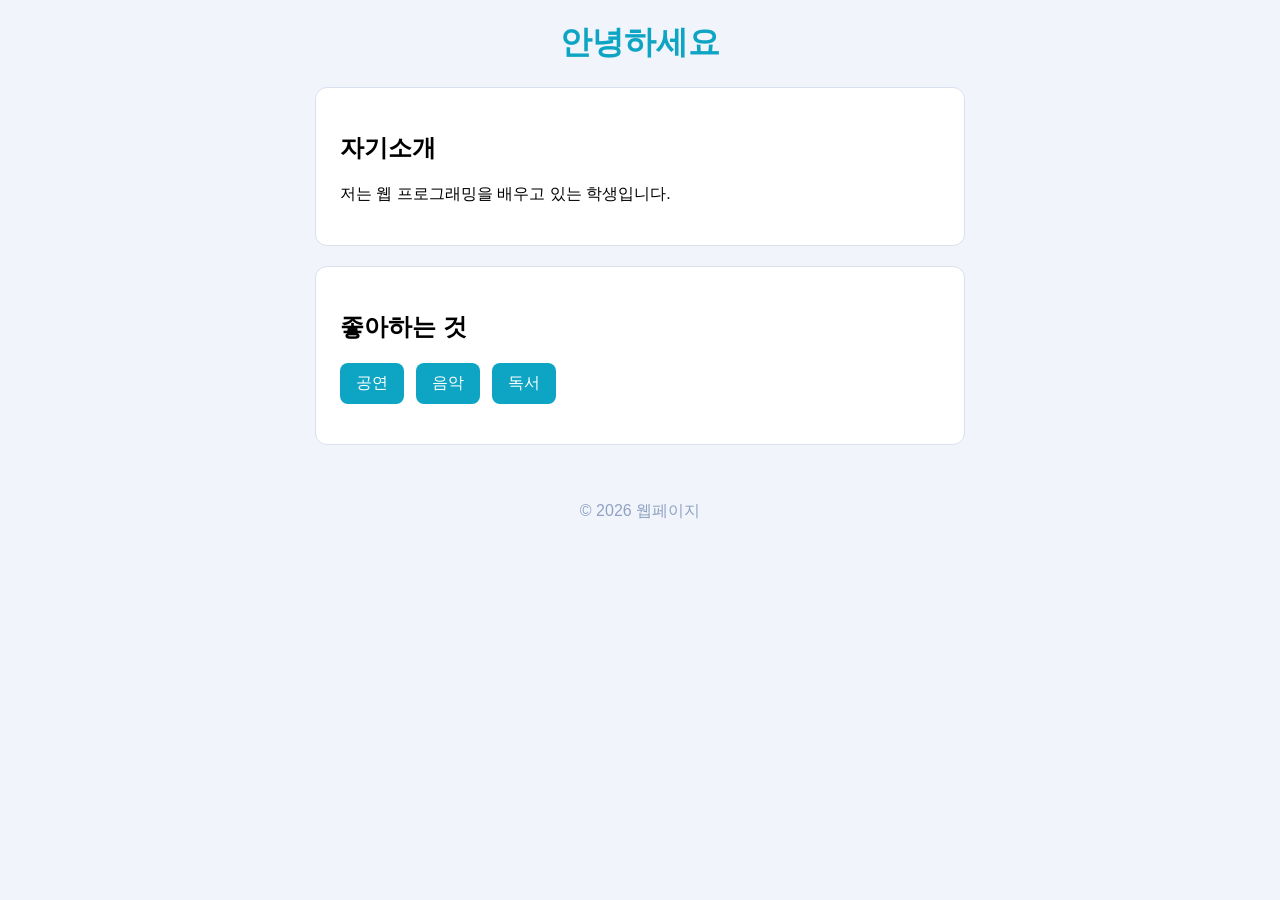
<file: index.html>
<!DOCTYPE html>
<html lang="ko">
<head>
  <meta charset="UTF-8">
  <meta name="viewport" content="width=device-width, initial-scale=1.0">
  <title>내 첫 웹페이지</title>
  <link rel="stylesheet" href="style.css">
</head>
<body>
  <header>
    <h1>안녕하세요</h1>
  </header>

  <main>
    <div class="card">
      <h2>자기소개</h2>
      <p>저는 웹 프로그래밍을 배우고 있는 학생입니다.</p>
    </div>

    <div class="card">
      <h2>좋아하는 것</h2>
      <ul class="favorites">
        <li> 공연</li>
        <li> 음악</li>
        <li> 독서</li>
      </ul>
    </div>
  </main>

  <footer>
    <p>© 2026 웹페이지</p>
  </footer>
</body>
</html>
</file>
<file: style.css>
body {
  font-family: 'Noto Sans KR', sans-serif;
  background: #F1F5FB;
  margin: 0;
}

h1 {
  color: #0EA5C4;
  font-size: 32px;
  text-align: center;
}

.card {
  background: #FFFFFF;
  padding: 24px;
  margin: 20px auto;
  max-width: 600px;
  border: 1px solid #D9E1EE;
  border-radius: 12px;
}

.favorites {
  display: flex;
  gap: 12px;
  list-style: none;
  padding: 0;
}

.favorites li {
  background: #0EA5C4;
  color: #fff;
  padding: 10px 16px;
  border-radius: 8px;
}

footer {
  text-align: center;
  color: #8FA2C4;
  padding: 20px;
}

@media (max-width: 600px) {
  .favorites {
    flex-direction: column;
  }
}
</file>
